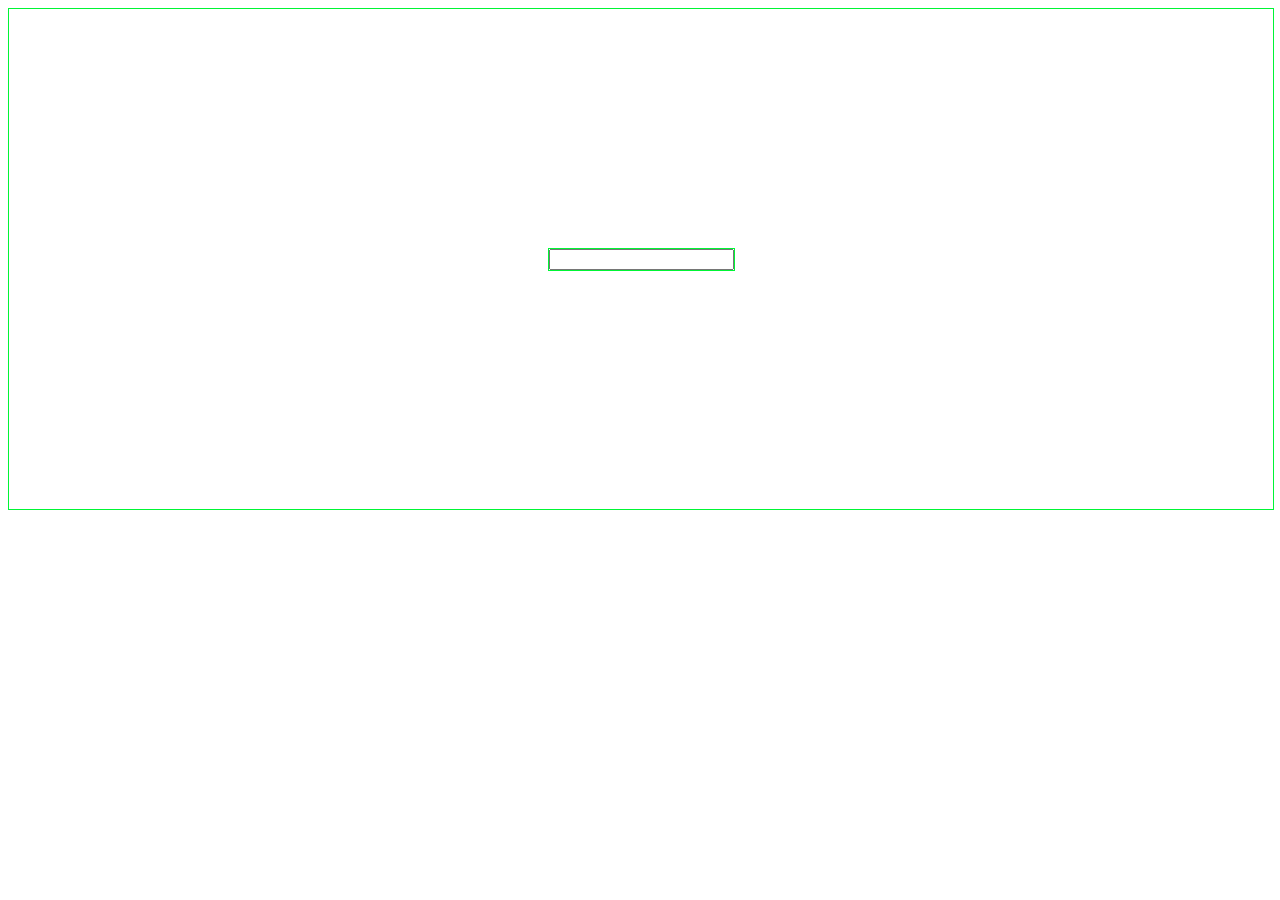
<file: index.html>
<!DOCTYPE html>
<html lang="en">
<head>
    <meta charset="UTF-8">
    <meta http-equiv="X-UA-Compatible" content="IE=edge">
    <meta name="viewport" content="width=device-width, initial-scale=1.0">
    <title>forms</title>
    <link rel="stylesheet" href="forms.css"
</head>
<body>

    <div id="search_engine">

       <div id="form"> <input type="text"> </div>          
        
        

    
    </div>

    <!-- <input type="text"> -->
    




    <!-- <input type="number">
    <input type="time">
    <input type="color">  
    <input type="button" value="отзыв">
    <input type="email"> -->
    <!-- <textarea name="" id="" cols="30" rows="10"></textarea> -->

</body>
</html>
</file>
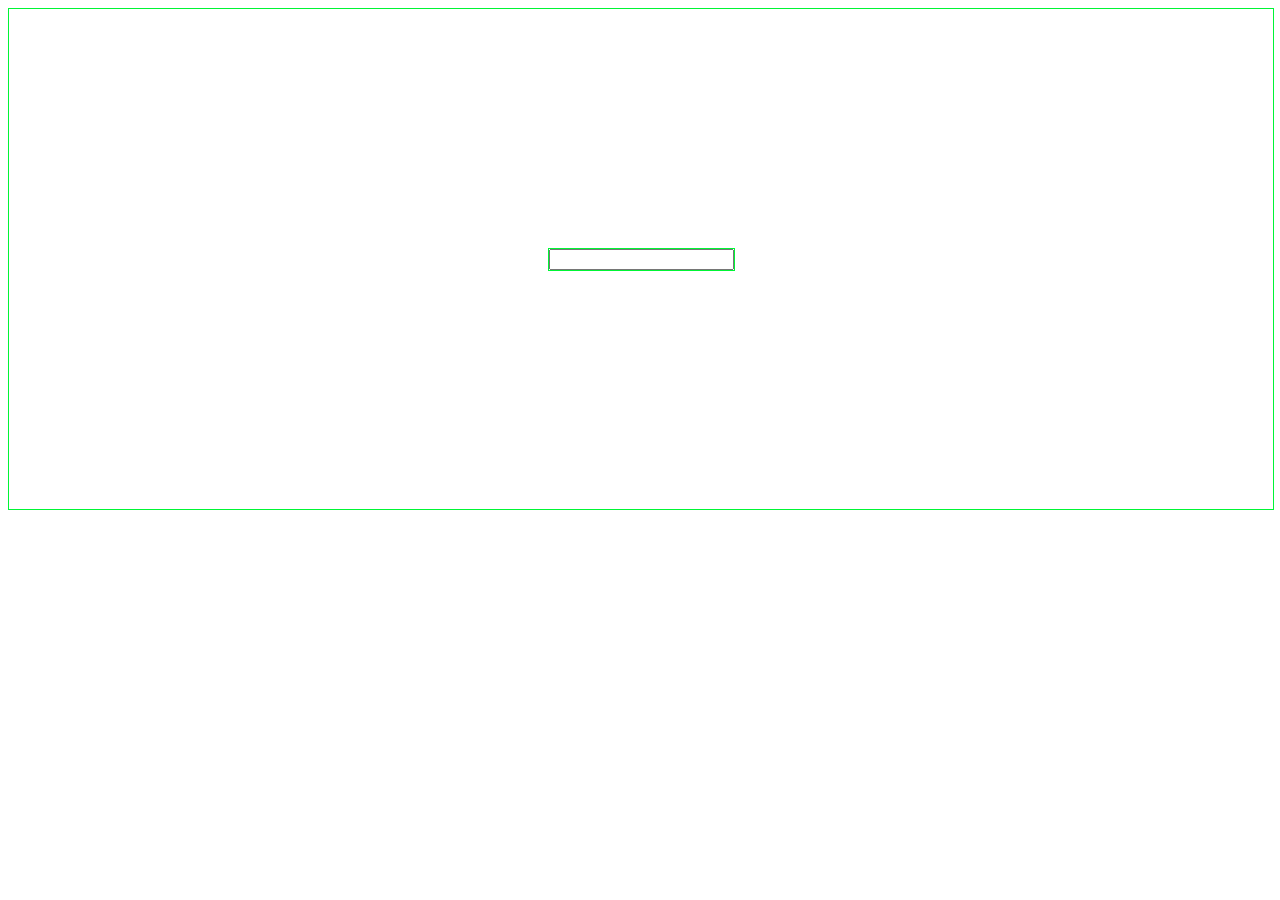
<file: forms — копия_30.08.2023.html>
<!DOCTYPE html>
<html lang="en">
<head>
    <meta charset="UTF-8">
    <meta http-equiv="X-UA-Compatible" content="IE=edge">
    <meta name="viewport" content="width=device-width, initial-scale=1.0">
    <title>forms</title>
    <link rel="stylesheet" href="forms.css"
</head>
<body>

    <div id="search_engine">
       <div id="form"> <input type="text"> </div>          
        
        

    
    </div>

    <!-- <input type="text"> -->
    




    <!-- <input type="number">
    <input type="time">
    <input type="color">  
    <input type="button" value="отзыв">
    <input type="email"> -->
    <!-- <textarea name="" id="" cols="30" rows="10"></textarea> -->

</body>
</html>
</file>
<file: forms.css>
/* селектор тега */
input{
    display: block;
}
div{
    border: 1px solid #00f535;  
}
textarea{
    resize:none;
    
}
/* Селектор по id */
#search_engine{
    /* width: 800px; */
    /* width: auto; */
    width: 100%;
    height: 500px;
    text-align: center;
    display: flex;
}
#form{
    margin: auto ;
    /* margin: 20px 40px 60px 80px ; 
    первое число 20 отступ сверху, 40 справа, 60 снизу, 80 слева */
    /* margin: 50% ; */

}
</file>
